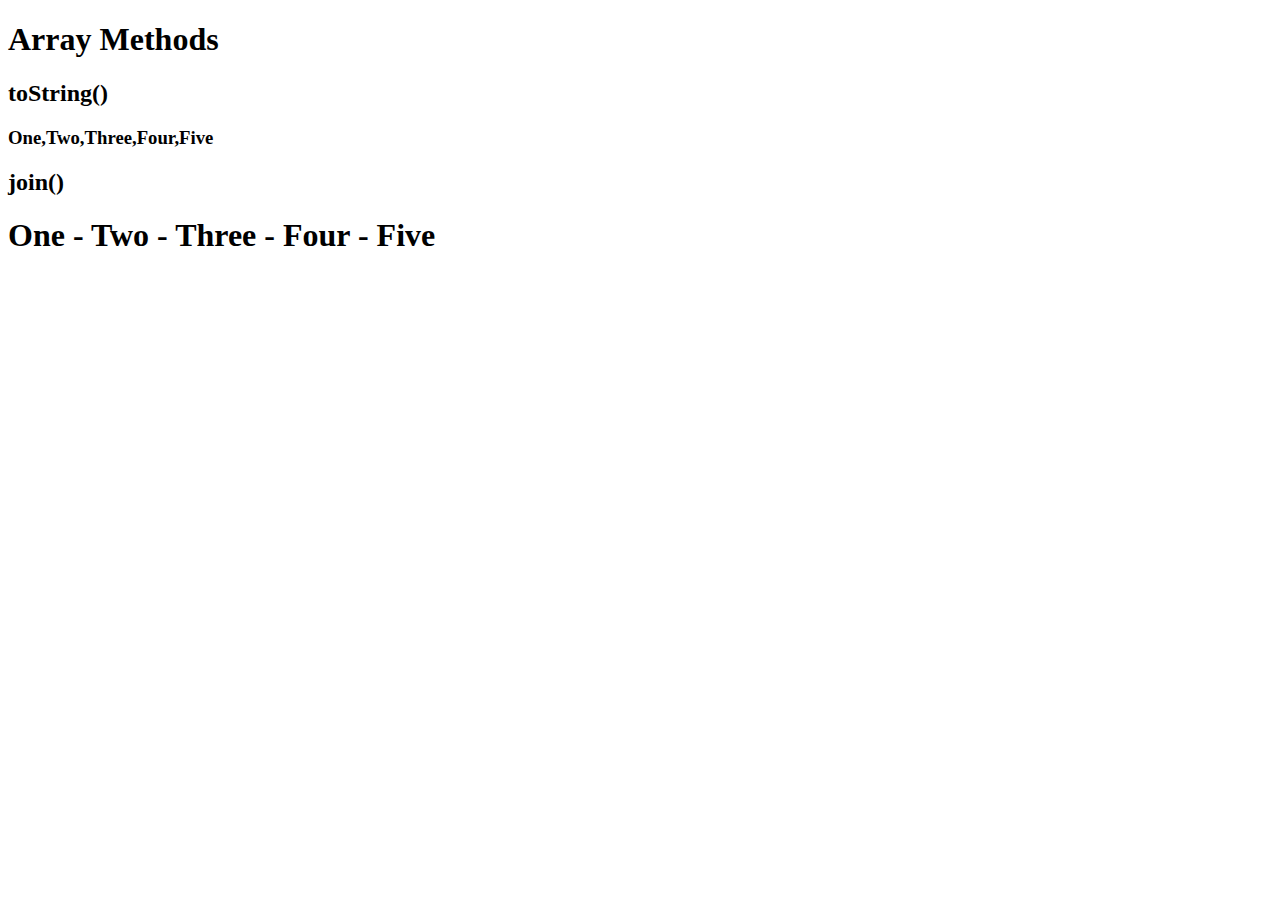
<file: array-methods-prac.html>
<!DOCTYPE html>
<html lang="en" dir="ltr">
  <head>
    <meta charset="utf-8">
    <title></title>
  </head>
  <body>
    <h1>Array Methods</h1>
    <h2>toString()</h2>
    <h3 id="toString"></h3>
    <h2>join()</h2>
    <h1 id="join"></h1>

    <script>

      var students = ["One" , "Two" , "Three" , "Four" ,"Five"]
      document.getElementById("toString").innerHTML= students.toString(); //return the string value
      document.getElementById("join").innerHTML=students.join(' - ') // The join() method creates and returns a new string by concatenating all of the elements in an array

      students.push("Six"); //adds the element at last
      students.pop();// adds element at begining
      // students.push('Six'); // adds one element at last of the array
      // students.pop(); // removes the last element from array
       //students.shift(); // removes the first element from array

       //students.unshift('Zero'); // adds one element at first position (0th index)


      // console.log(students[2]);

      // delete students[3];

       students.splice(2, 1);
       console.log(students); // remove array from specific position

       var first = ['one', 'two', 'three'];
       var second = ['four', 'five', 'six'];
       var third = ['seven'];

       var result = first.concat(second , third , ['eight']) //concatenating no. of array and adding elements
       console.log(result);

       var unsortedArray = [34,54,67,75,64,32,56,78,97];
       var sortedArray = unsortedArray.sort(function(firstNumber , secondNumber) {
         return firstNumber - secondNumber; // ascending

         //return secondNumber-firstNumber; -  descending

       });

       console.log(sortedArray);
     </script>

  </body>
</html>
</file>
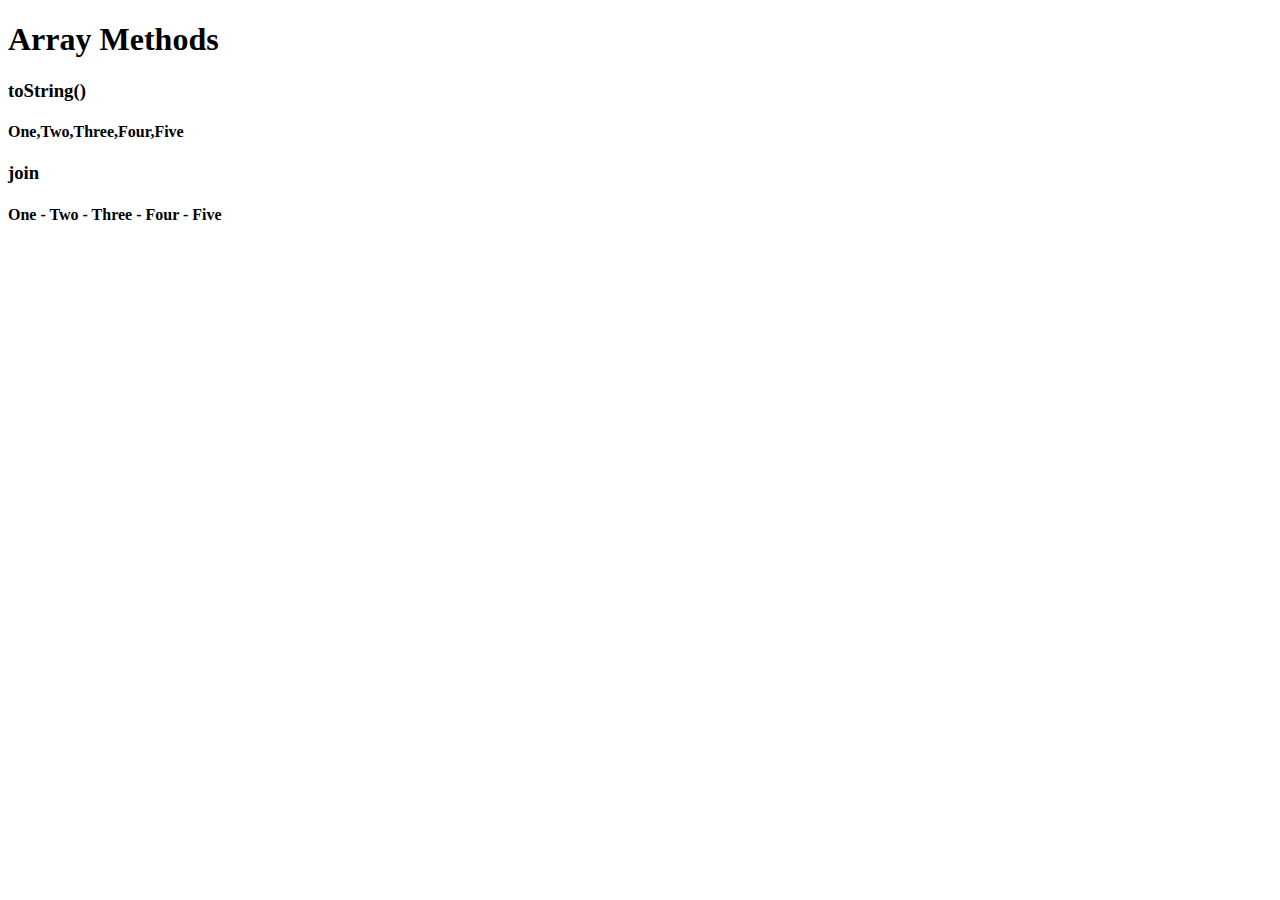
<file: array-methods.html>
<!DOCTYPE html>
<html lang="en">

<head>
    <meta charset="UTF-8">
    <meta http-equiv="X-UA-Compatible" content="IE=edge">
    <meta name="viewport" content="width=device-width, initial-scale=1.0">
    <title>Document</title>

    <script></script>

</head>

<body>

    <h1>Array Methods</h1>

    <h3>toString()</h4>
    <h4 id="toString"></h4>

    <h3>join</h3>
        <h4 id="join"></h4>


    <script>

        var students = ['One', 'Two', 'Three', 'Four', 'Five'];
        document.getElementById('toString').innerHTML = students.toString();

        document.getElementById('join').innerHTML = students.join(' - ');

        // students.push('Six'); // adds one element at last of the array
        // students.pop(); // removes the last element from array
        // students.shift(); // removes the first element from array
        // students.unshift('Zero'); // adds one element at first position (0th index)

        // console.log(students[2]);

        // delete students[3];


        // .splice -> 1 : at which position(index), 2: no. of elements to be removed, 3: element to be added
        // students.splice(2, 0, 'Two.5'); // to add element in array at specific index

        students.splice(2, 1); // to remove element from array from specific index
        
        console.log(students);

        var first = ['one', 'two', 'three'];
        var second = ['four', 'five', 'six'];
        var third = ['seven'];

        var result = first.concat(second, third, ['eight']);

        console.log(result);

        // console.log(result.sort()); // ascending order

        console.log('Reverse :', result.reverse()) // descending order

        var numbersArray = [35, 45, 100, 785, 3, 21];
        var sortedArray = numbersArray.sort(function (firstNumber, secondNumber){
            return firstNumber - secondNumber; // ascending
            // return secondNumber - firstNumber; // descnding
        });

        console.log(sortedArray);

    </script>
</body>

</html>
</file>
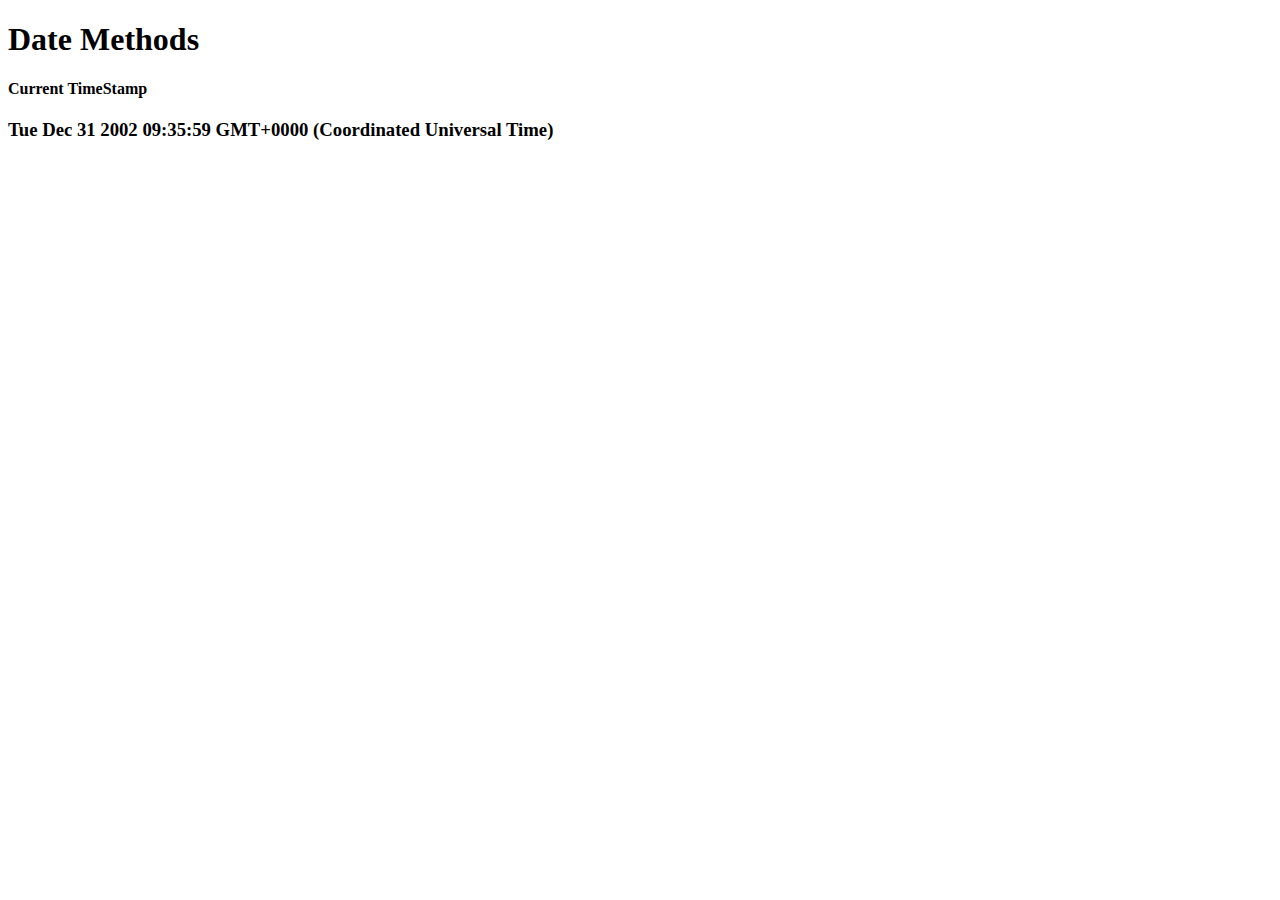
<file: date-prac.html>
<!DOCTYPE html>
<html lang="en" dir="ltr">
  <head>
    <meta charset="utf-8">
    <title></title>
  </head>
  <body>
    <h1>Date Methods</h1>

    <h3 id="todayDate"></h3>

    <h4>Current TimeStamp</h4>
    <h3 id="current"></h3>

    <h2 id="change"></h2>

    <script>

      //getMethod


     var today = new Date(); //Use new Date() to generate a new Date object containing the current date






     console.log(today.getFullYear()); // YYYY

     const months = ['Jan', 'Feb', 'Mar', 'Apr', 'May', 'Jun', 'Jul', 'Aug', 'Sept', 'Oct', 'Nov', 'Dec'];

     console.log(today.getMonth()); // 0 - 11

     console.log("Month labe:" ,months[today.getMonth()] );

     console.log(today.getDate()); //1-31

     const currentTimeStamp  = new Date();

     currentTimeStamp.setFullYear(2002);
     currentTimeStamp.setMonth(11);
     currentTimeStamp.setDate(31);
     // currentTimeStamp.setDate(currentTimeStamp.getDate() + 20);

     currentTimeStamp.setHours(9);
     currentTimeStamp.setMinutes(35);
     currentTimeStamp.setSeconds(59);


     document.getElementById('current').innerHTML = currentTimeStamp;


     setTimeout(function(){
       alert("hello");
     } , 3000) //execute after 3 section

     setInterval(function(){

         const date1 = new Date();
         document.getElementById('change').innerHTML = date1;
          console.log('this will execute every second');
     }, 1000);

    






    </script>


  </body>
</html>
</file>
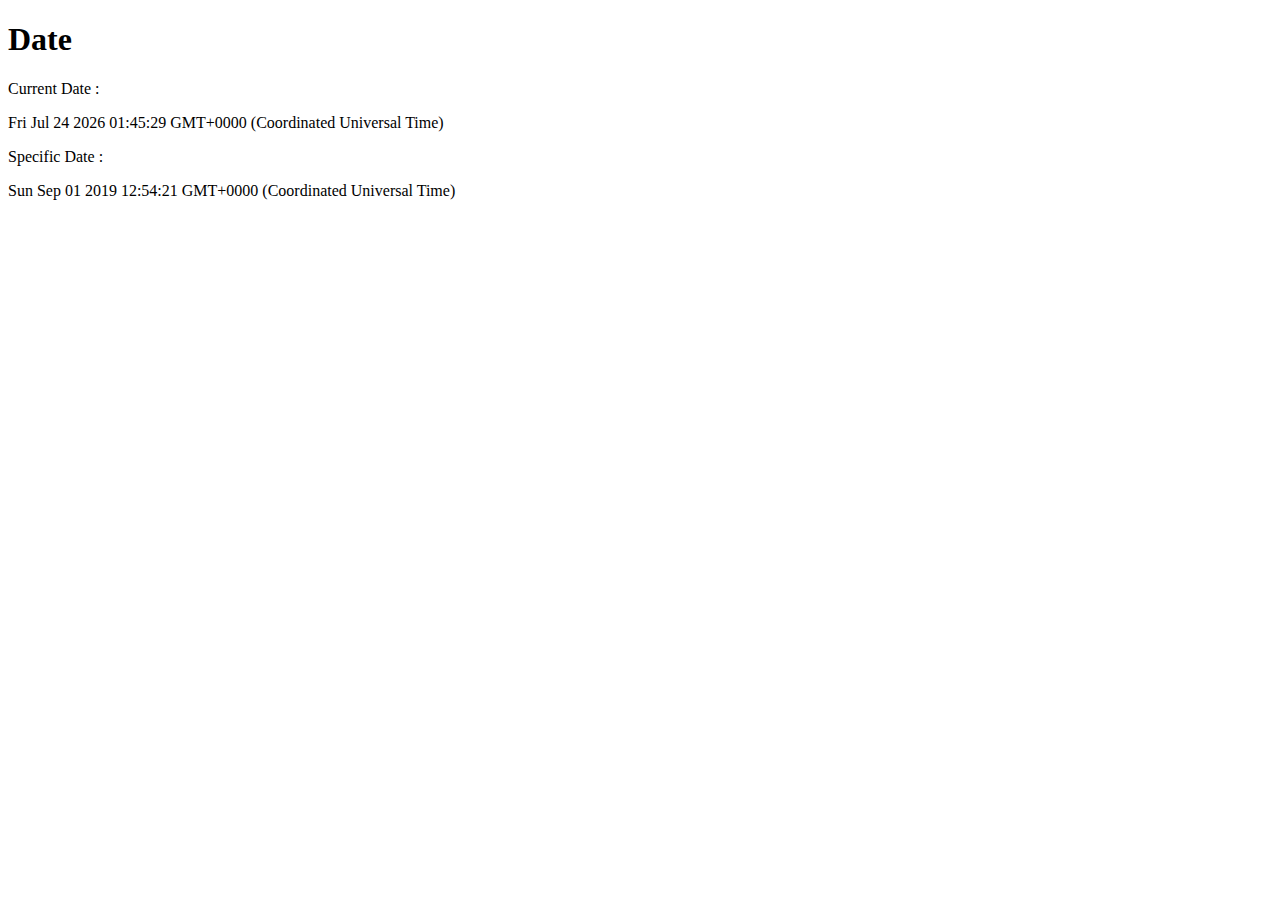
<file: date.html>
<!DOCTYPE html>
<html lang="en">
<head>
    <meta charset="UTF-8">
    <meta http-equiv="X-UA-Compatible" content="IE=edge">
    <meta name="viewport" content="width=device-width, initial-scale=1.0">
    <title>Document</title>
</head>
<body>
    
    <h1>Date</h1>

    <p>Current Date :</p>
    <p id="date"></p>

    <p>Specific Date :</p>
    <p id="spdate"></p>

    <script>
        document.getElementById('date').innerHTML = new Date();
        document.getElementById('spdate').innerHTML = new Date(2019, 8, 1, 12, 54, 21);
        // Jan - 0
        // Feb - 1
        // mar - 2
        // Apr - 3
        // May - 4
        // Jun - 5
        // Jul - 6
        // Aug - 7
        // Sept - 8
        // Oct - 9
        // Nov - 10
        // Dec - 11
                        //     YYYY, MM,  DD, HH, mm, ss, ms
        // console.log(new Date(2019, 05, 05, 05, 45, 30, 20));
        // console.log(new Date(2019, 05, 05, 05, 45, 30));
        // console.log(new Date(2019, 05, 05, 05, 45));
        // console.log(new Date(2019, 05, 05, 05));
        // console.log(new Date(2019, 05, 05));
        // console.log(new Date(2019, 05));
        // console.log(new Date(2019));
        

        var currentDate = new Date();
        console.log(currentDate.toString());
        
        // UTC
        // ISO
        console.log(currentDate.toUTCString());
        console.log(currentDate.toISOString()); // YYYY-MM-DD HH:mm:ss


    </script>
</body>
</html>
</file>
